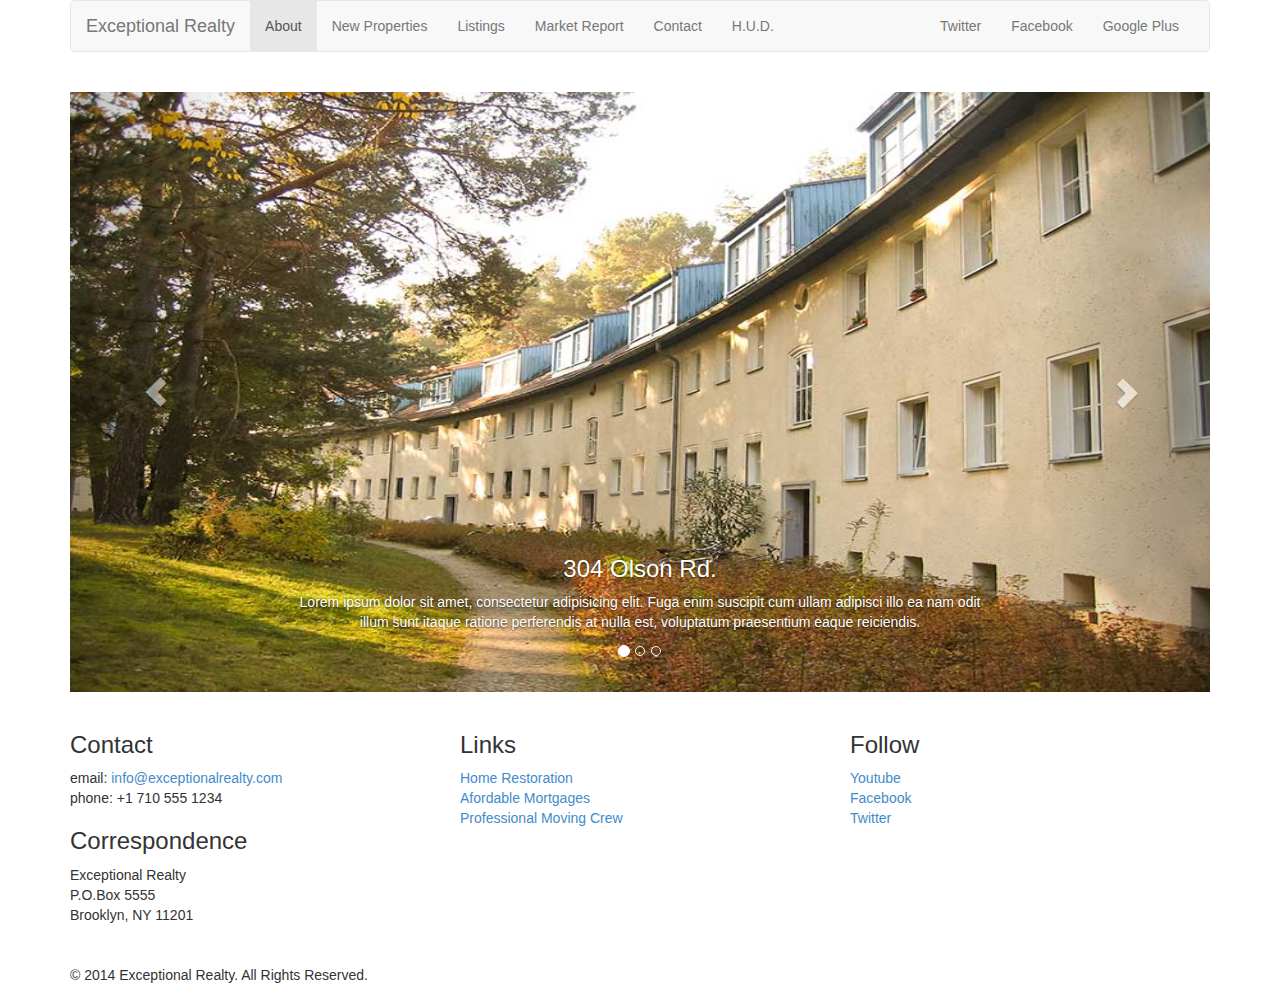
<file: new-properties.html>
<!DOCTYPE html>
<html lang="en">
  <head>
    <meta charset="utf-8">
    <meta http-equiv="X-UA-Compatible" content="IE=edge">
    <meta name="viewport" content="width=device-width, initial-scale=1">
    <title>Exceptional Realty Group - Luxury Homes - About</title>

    <!-- Bootstrap -->
    <link href="css/bootstrap.min.css" rel="stylesheet">

    <!-- Custom Style -->
    <link rel="stylesheet" href="css/style.css">

    <!-- HTML5 Shim and Respond.js IE8 support of HTML5 elements and media queries -->
    <!-- WARNING: Respond.js doesn't work if you view the page via file:// -->
    <!--[if lt IE 9]>
      <script src="https://oss.maxcdn.com/html5shiv/3.7.2/html5shiv.min.js"></script>
      <script src="https://oss.maxcdn.com/respond/1.4.2/respond.min.js"></script>
    <![endif]-->
  </head>
  <body>
    
    <div class="container">
      
      <div class="row">
        <div class="col-sm-12">
          <nav class="navbar navbar-default" role="navigation">
            <div class="container-fluid">
              <!-- Brand and toggle get grouped for better mobile display -->
              <div class="navbar-header">
                <button type="button" class="navbar-toggle" data-toggle="collapse" data-target="#bs-example-navbar-collapse-1">
                  <span class="sr-only">Toggle navigation</span>
                  <span class="icon-bar"></span>
                  <span class="icon-bar"></span>
                  <span class="icon-bar"></span>
                </button>
                <a class="navbar-brand" href="#">Exceptional Realty</a>
              </div>

              <!-- Collect the nav links, forms, and other content for toggling -->
              <div class="collapse navbar-collapse" id="bs-example-navbar-collapse-1">
                <!-- main nav links -->
                <ul class="nav navbar-nav">
                  <li class="active"><a href="index.html">About</a></li>
                  <li><a href="new-properties.html">New Properties</a></li>
                  <li><a href="#">Listings</a></li>
                  <li><a href="#">Market Report</a></li>
                  <li><a href="#">Contact</a></li>
                  <li><a href="#" target="_blank">H.U.D.</a></li>
                </ul>
                <!-- social nav links -->
                <ul class="nav navbar-nav navbar-right">
                  <li><a class="twit" href="#" title="Twitter">Twitter</a></li>
                  <li><a class="fbook" href="#" title="Facebook">Facebook</a></li>
                  <li><a class="gplus" href="#" title="Google Plus">Google Plus</a></li>
                </ul>
              </div><!-- /.navbar-collapse -->
            </div><!-- /.container-fluid -->
          </nav>
        </div>
      </div>

      <div class="row">
        <div class="col-xs-12">
          
          <!-- Image Carousel -->
          <div id="carousel-example-generic" class="carousel slide" data-ride="carousel">
            <!-- Indicators -->
            <ol class="carousel-indicators">
              <li data-target="#carousel-example-generic" data-slide-to="0" class="active"></li>
              <li data-target="#carousel-example-generic" data-slide-to="1"></li>
              <li data-target="#carousel-example-generic" data-slide-to="2"></li>
            </ol>

            <!-- Wrapper for slides -->
            <div class="carousel-inner" role="listbox">

              <div class="item active">
                <img src="images/new-1.jpg" alt="304 Olson Rd.">
                <div class="carousel-caption">
                  <h3>304 Olson Rd.</h3>
                  <p>Lorem ipsum dolor sit amet, consectetur adipisicing elit. Fuga enim suscipit cum ullam adipisci illo ea nam odit illum sunt itaque ratione perferendis at nulla est, voluptatum praesentium eaque reiciendis.</p>
                </div>
              </div>
              
              <div class="item">
                <img src="images/new-2.jpg" alt="9872 Freemont Dr.">
                <div class="carousel-caption">
                  <h3>9872 Freemont Dr.</h3>
                  <p>Lorem ipsum dolor sit amet, consectetur adipisicing elit. Fuga enim suscipit cum ullam adipisci illo ea nam odit illum sunt itaque ratione perferendis at nulla est, voluptatum praesentium eaque reiciendis.</p>
                </div>
              </div>

            </div>

            <!-- Controls -->
            <a class="left carousel-control" href="#carousel-example-generic" role="button" data-slide="prev">
              <span class="glyphicon glyphicon-chevron-left"></span>
              <span class="sr-only">Previous</span>
            </a>
            <a class="right carousel-control" href="#carousel-example-generic" role="button" data-slide="next">
              <span class="glyphicon glyphicon-chevron-right"></span>
              <span class="sr-only">Next</span>
            </a>
          </div>

        </div><!-- .col-xs-12 -->
      </div><!-- .row -->

      <div class="row">
        
        <div class="col-sm-4">
          <h3>Contact</h3>
          <p>
            email: <a href="mailto:info@exceptionalrealty.com">info@exceptionalrealty.com</a><br>
            phone: +1 710 555 1234
          </p>
          <h3>Correspondence</h3>
          <address>
            Exceptional Realty<br>
            P.O.Box 5555<br>
            Brooklyn, NY 11201
          </address>
        </div>

        <div class="col-sm-4">
          <h3>Links</h3>
          <p>
            <a href="#" target="_blank">Home Restoration</a><br>
            <a href="#" target="_blank">Afordable Mortgages</a><br>
            <a href="#" target="_blank">Professional Moving Crew</a>
          </p>
        </div>

        <div class="col-sm-4">
          <h3>Follow</h3>
          <p>
            <a href="#" target="_blank">Youtube</a><br>
            <a href="#" target="_blank">Facebook</a><br>
            <a href="#" target="_blank">Twitter</a>
          </p>
        </div>

      </div>

      <div class="row">
        <div class="col-sm-12">
          &copy; 2014 Exceptional Realty. All Rights Reserved.
        </div>
      </div>

    </div><!-- .container -->

    <!-- jQuery (necessary for Bootstrap's JavaScript plugins) -->
    <script src="https://ajax.googleapis.com/ajax/libs/jquery/1.11.1/jquery.min.js"></script>
    <!-- Include all compiled plugins (below), or include individual files as needed -->
    <script src="js/bootstrap.min.js"></script>
  </body>
</html>
</file>
<file: css/style.css>
/*/////// MEDIA ////////*/

img, video, audio, iframe, table, form {
  width: 100%; /* IE */
  max-width: 100%; /* FF, Safari, Chrome */
}

/*/////// LAYOUT STYLES ////////*/

.row {
  margin-bottom: 20px;
}

/*////// CAROUSEL STYLES //////*/

#carousel-example-generic .item img {
  height: auto;
}

.carousel-caption p {
  display: none;
}

@media only screen and (min-width: 768px) {
  #carousel-example-generic .item img {
    height: 384px;
  }
}

@media only screen and (min-width: 992px) {
  #carousel-example-generic .item img {
    height: 496px;
  }
  .carousel-caption p {
    display: block;
  }
}

@media only screen and (min-width: 1200px) {
  #carousel-example-generic .item img {
    height: 600px;
  }
}
</file>
